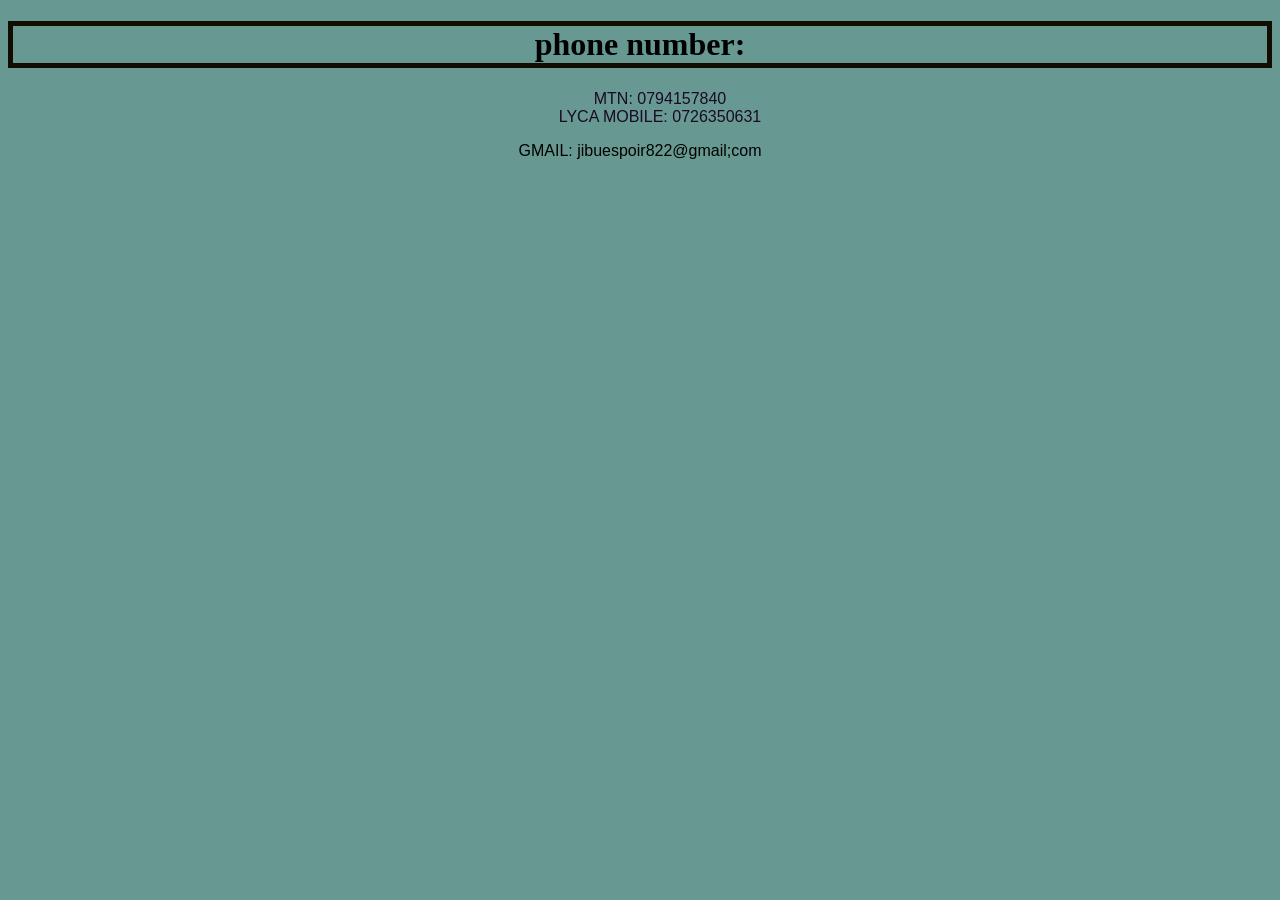
<file: contact.html>
<!DOCTYPE html>
<html lang="en">
<head>
    <meta charset="UTF-8">
    <meta name="viewport" content="width=device-width, initial-scale=1.0">
    <title>Document</title>
    <style>
        body{
            background-color: rgb(103, 153, 146);
            text-align: center;
            
        }
        h1{
            color: black;
            border: 5px solid rgb(19, 12, 3);

        }
        il{
            font-family: Verdana, Geneva, Tahoma, sans-serif;
            color: rgb(25, 11, 37);
        }
        p{
            font-family:Arial, Helvetica, sans-serif;

        }
    </style>
    
</head>
<body>
    <!--div class="input-box"
        <input type="number" placeholder="0794157840"-->
        <H1> phone number:</H1>
        <ul>
            <IL>MTN: 0794157840</IL>
            <br>
            <IL>LYCA MOBILE: 0726350631</IL>

        </ul>

    <p>GMAIL: jibuespoir822@gmail;com</p>


</body>
</html>
</file>
